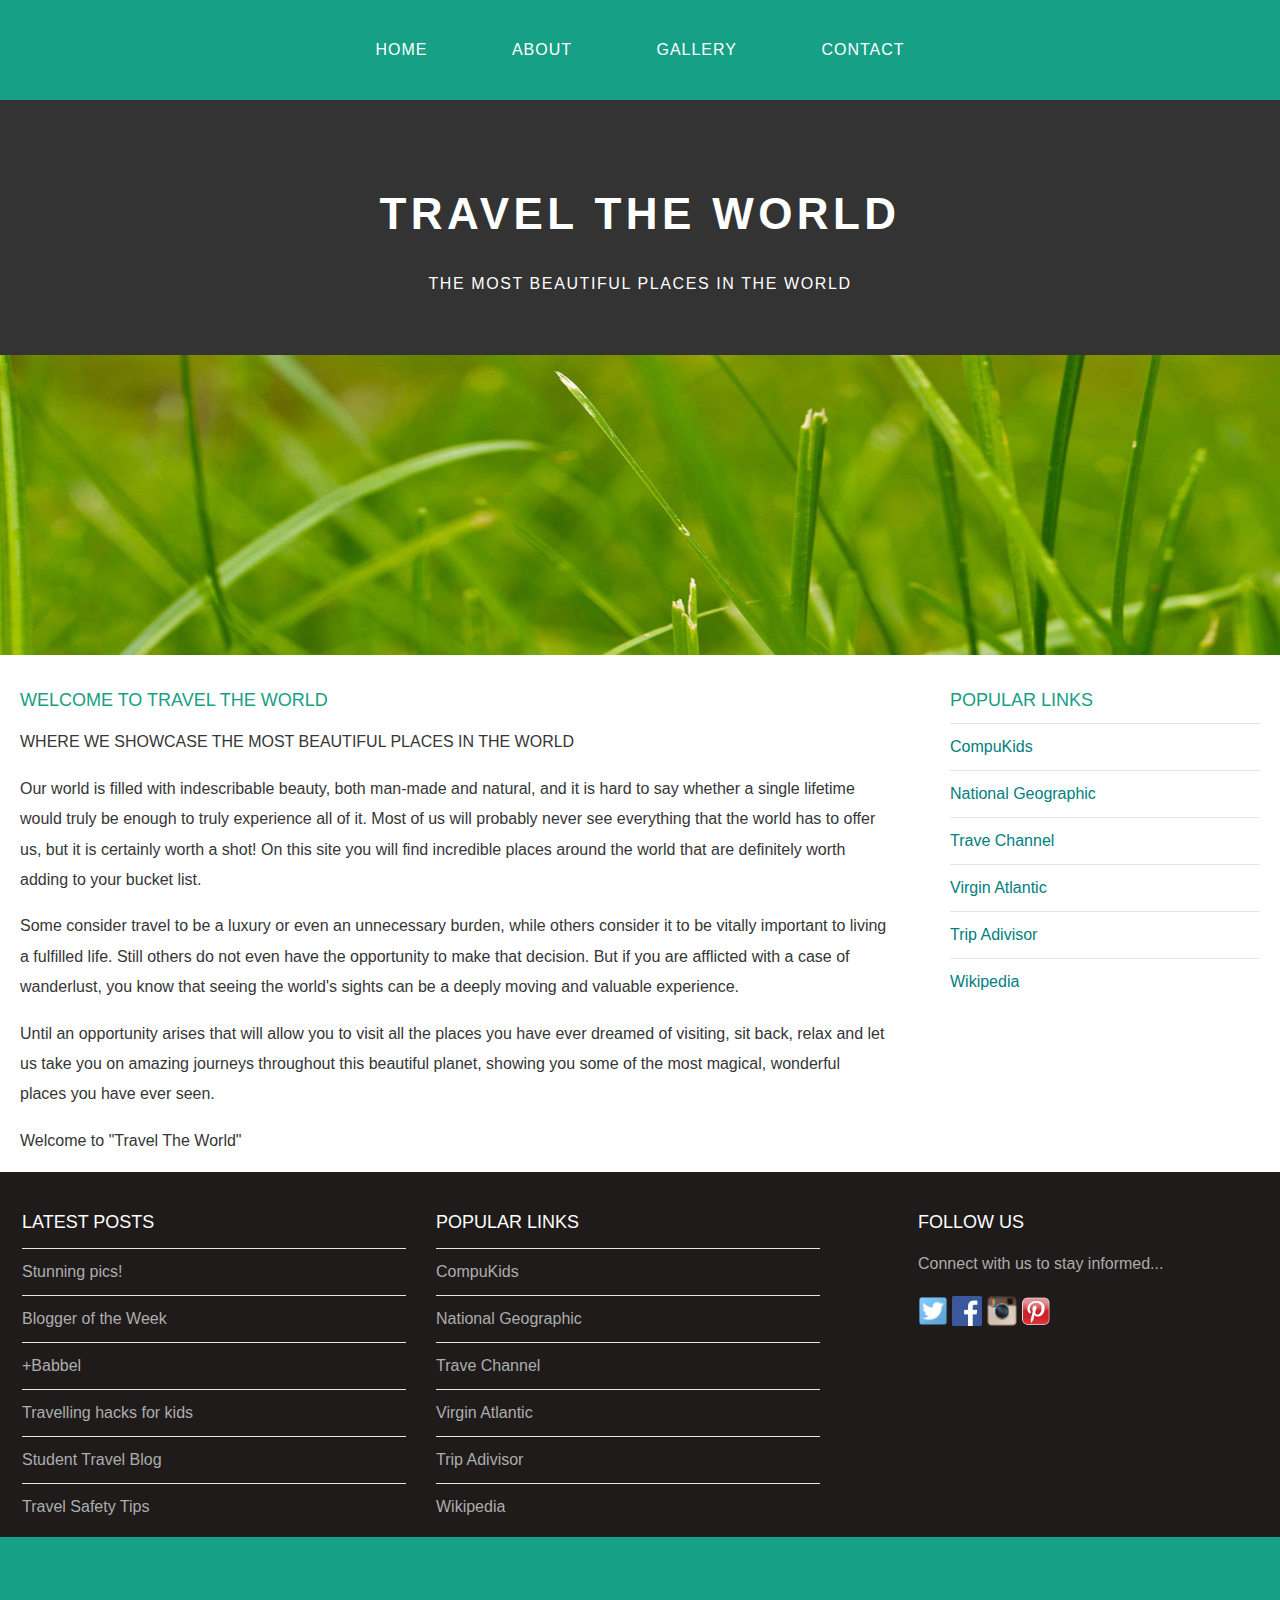
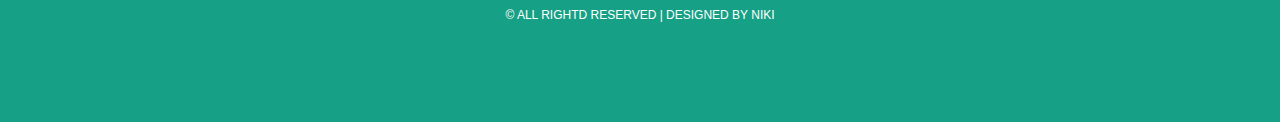
<file: index.html>
<!DOCTYPE html>
<html>
    <head>
        <title>Travel The World</title>
        <link rel="stylesheet" href="style.css"/>
    </head>

    <body>
        <div id="menu">
             <ul>
                <li><a href="#">Home</a></li>
                <li><a href="about.html">About</a></li>
                <li><a href="gallery.html">Gallery</a></li>
                <li><a href="contact.html">Contact</a></li>
             </ul>
        </div>

        <div id="header">
            <h1>TRAVEL THE WORLD</h1>
            <p>THE MOST BEAUTIFUL PLACES IN THE WORLD</p>
        </div>

        <div id="banner">
            <img src="images/pic01.jpg"/>
        </div>

        <div id="page">
            <div id="content">
                <h2>Welcome to Travel The World</h2>
                <p>WHERE WE SHOWCASE THE MOST BEAUTIFUL PLACES IN THE WORLD</p>
                <p>Our world is filled with indescribable beauty, both man-made and natural, and it is hard to say whether a single lifetime would truly be enough to truly experience all of it. Most of us will probably never see everything that the world has to offer us, but it is certainly worth a shot! On this site you will find incredible places around the world that are definitely worth adding to your bucket list.</p>
                <p>Some consider travel to be a luxury or even an unnecessary burden, while others consider it to be vitally important to living a fulfilled life. Still others do not even have the opportunity to make that decision. But if you are afflicted with a case of wanderlust, you know that seeing the world's sights can be a deeply moving and valuable experience.</p>
                <p>Until an opportunity arises that will allow you to visit all the places you have ever dreamed of visiting, sit back, relax and let us take you on amazing journeys throughout this beautiful planet, showing you some of the most magical, wonderful places you have ever seen.</p>
                <p>Welcome to "Travel The World"</p>
            </div>
            <div id="sidebar">
                <h2>Popular Links</h2>
                <ul class="styled">
                    <li><a href="http://www.compukids.me">CompuKids</a></li>
                    <li><a href="http://www.nationalgeographic.com/">National Geographic</a></li>
                    <li><a href="http://www.travelchannel.com/">Trave Channel</a></li>
                    <li><a href="http://www.virgin-atlantic.com/us/en.html">Virgin Atlantic</a></li>
                    <li><a href="http://www.tripadvisor.com">Trip Adivisor</a></li>
                    <li><a href="https://en.wikipedia.org/wiki/Main_Page">Wikipedia</a></li>
                </ul>
            </div>
        </div>

        <div id="footer">
            <div id="box1">
                <h2>Latest Posts</h2>
                <ul class="styled">
                    <li><a href="https://www.passportandpixels.com/blog/">Stunning pics!</a></li>
                    <li><a href="https://www.adventurouskate.com/">Blogger of the Week</a></li>
                    <li><a href="https://uk.babbel.com/pages/en-gb/dis-affiliate-prices?bclid=DucvHdnFeq&bsc=c098-engalleur&btp=default&utm_content=naturalintelligence_AFF-all-cAU-c098_engalleur&utm_medium=DIS&utm_source=naturalintelligence&utm_term=display_v1">+Babbel</a></li>
                    <li><a href="https://www.bing.com/search?pglt=41&q=travelling+hacks+for+kids&cvid=edc10753fffe418aa65fbad4c3979433&gs_lcrp=EgZjaHJvbWUyBggAEEUYOTIGCAEQABhAMgYIAhAAGEAyBggDEAAYQDIGCAQQABhAMgYIBRAAGEAyBggGEAAYQDIGCAcQABhAMgYICBAAGEDSAQg4MzgwajBqMagCCLACAQ&FORM=ANNTA1&PC=ACTS">Travelling hacks for kids</a></li>
                    <li><a href="https://explorewitherin.com/10-inspiring-travel-blogs-written-by-students-for-students/">Student Travel Blog</a></li>
                    <li><a href="https://www.kiwi.com/stories/35-safety-tips-for-solo-travelers/?affilid=stories&gclsrc=3p.ds&&utm_source=bing&utm_medium=cpc&utm_campaign=579175144&mkt_form=acquisition&mkt_agency=adwordssearch&affilid=acquisition000performance000sem000google&mkt_origin=&si=&mkwid=s-dc_pcrid__pkw_kiwi_pmt_b_slid__&pgrid=1275435124054398&ptaid=dat-2331514407019564:loc-168&paid_traffic_source=1&msclkid=bc88c9737be71bc41234af1ad6dad774">Travel Safety Tips</a></li>
                </ul>
            </div>

            <div id="box2">
                <h2>Popular Links</h2>
                <ul class="styled">
                    <li><a href="http://www.compukids.me">CompuKids</a></li>
                    <li><a href="http://www.nationalgeographic.com/">National Geographic</a></li>
                    <li><a href="http://www.travelchannel.com/">Trave Channel</a></li>
                    <li><a href="http://www.virgin-atlantic.com/us/en.html">Virgin Atlantic</a></li>
                    <li><a href="http://www.tripadvisor.com">Trip Adivisor</a></li>
                    <li><a href="https://en.wikipedia.org/wiki/Main_Page">Wikipedia</a></li>
                </ul>
            </div>

            <div id="box3">
                <h2>Follow Us</h2>
                    <p>Connect with us to stay informed...</p>
                    <a href="https://x.com/TravelLeisure"><img src="images/twitter.png" height="30"/></a>
                    <a href="https://www.tripadvisor.com/Hotels"><img src="images/facebook.png" height="30"/></a>
                    <a href="https://www.instagram.com/travelandleisure/"><img src="images/instagram.png" height="30"/></a>
                    <a href="https://za.pinterest.com/jessie_voigts/travel/"><img src="images/pinterest.png" height="30"/></a>
            </div>
        </div>

        <div id="copyright">
            <p>&copy; All Rightd Reserved | Designed by NIKI</p>
        </div>
    </body>
</html>
</file>
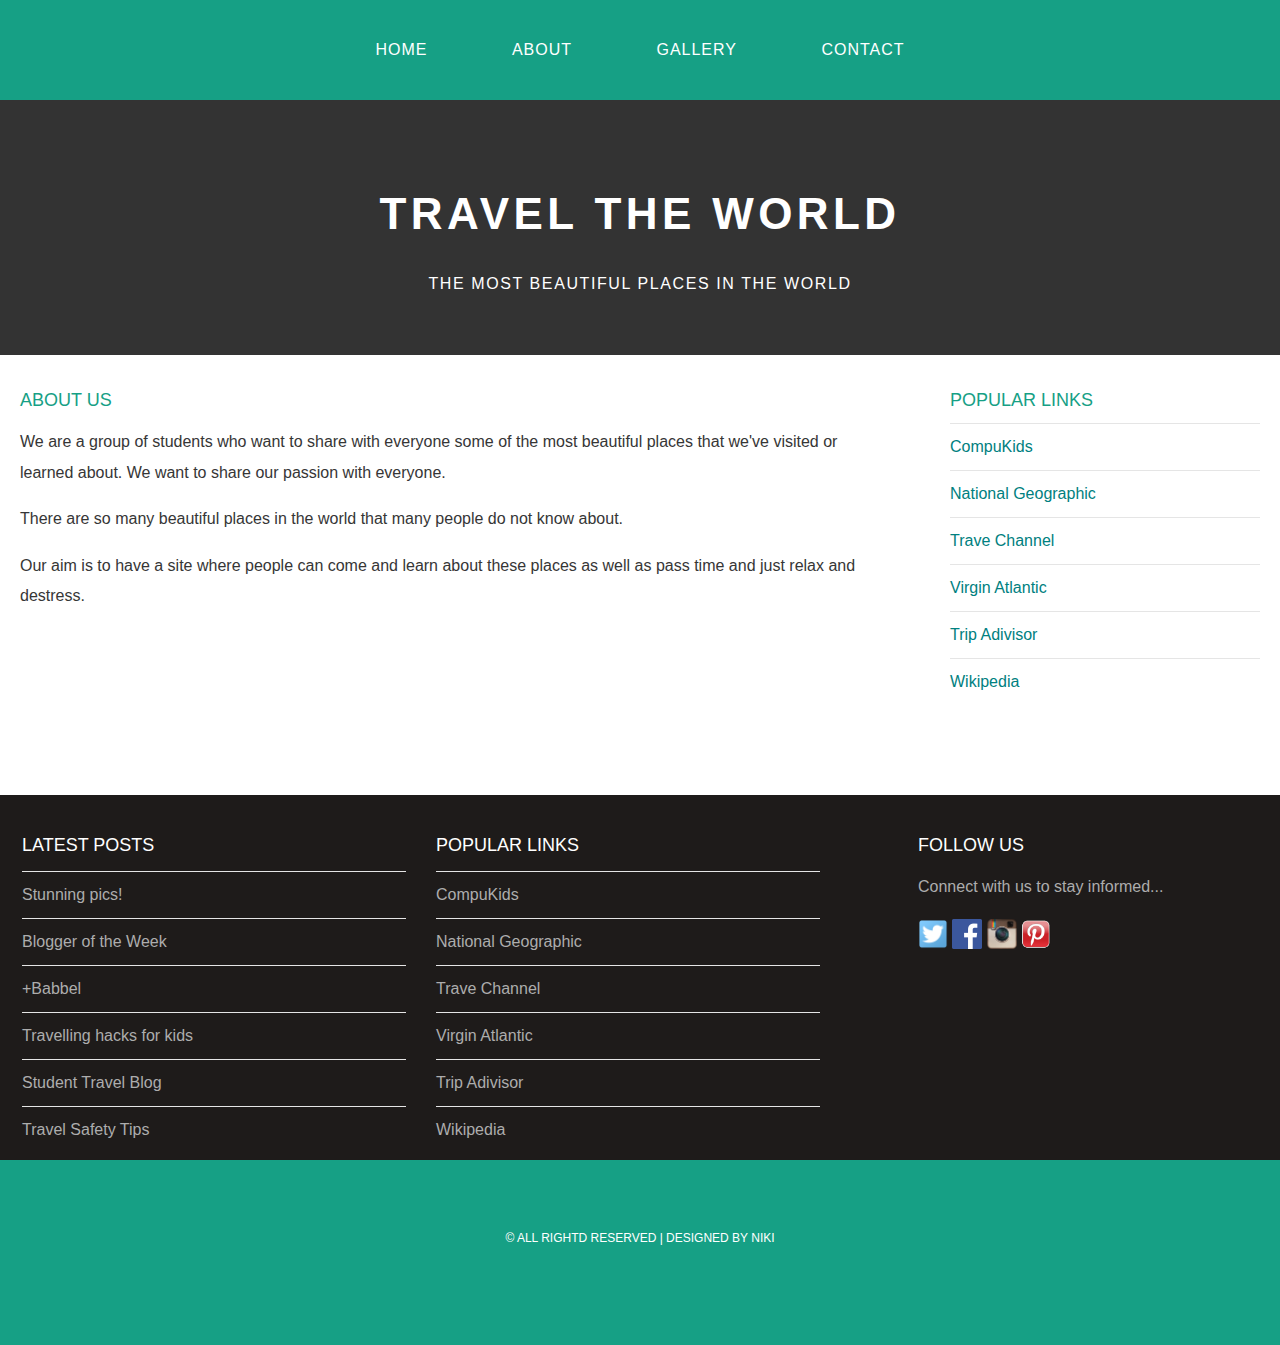
<file: about.html>
<!DOCTYPE html>
<html>
    <head>
        <title>ABOUT US</title>
        <link rel="stylesheet" href="style.css"/>
    </head>

    <body>
        <div id="menu">
             <ul>
                <li><a href="index.html">Home</a></li>
                <li><a href="#">About</a></li>
                <li><a href="gallery.html">Gallery</a></li>
                <li><a href="contact.html">Contact</a></li>
             </ul>
        </div>

        <div id="header">
            <h1>TRAVEL THE WORLD</h1>
            <p>THE MOST BEAUTIFUL PLACES IN THE WORLD</p>
        </div>

        <div id="page">
            <div id="content">
                <h2>ABOUT US</h2>
                <p>We are a group of students who want to share with everyone some of the most beautiful places that we've visited or learned about. We want to share our passion with everyone.</p>
                <p>There are so many beautiful places in the world that many people do not know about. </p>
                <p>Our aim is to have a site where people can come and learn about these places as well as pass time and just relax and destress. </p>
            </div>
            <div id="sidebar">
                <h2>Popular Links</h2>
                <ul class="styled">
                    <li><a href="http://www.compukids.me">CompuKids</a></li>
                    <li><a href="http://www.nationalgeographic.com/">National Geographic</a></li>
                    <li><a href="http://www.travelchannel.com/">Trave Channel</a></li>
                    <li><a href="http://www.virgin-atlantic.com/us/en.html">Virgin Atlantic</a></li>
                    <li><a href="http://www.tripadvisor.com">Trip Adivisor</a></li>
                    <li><a href="https://en.wikipedia.org/wiki/Main_Page">Wikipedia</a></li>
                </ul>
            </div>
        </div>

        <div id="footer">
            <div id="box1">
                <h2>Latest Posts</h2>
                <ul class="styled">
                    <li><a href="https://www.passportandpixels.com/blog/">Stunning pics!</a></li>
                    <li><a href="https://www.adventurouskate.com/">Blogger of the Week</a></li>
                    <li><a href="https://uk.babbel.com/pages/en-gb/dis-affiliate-prices?bclid=DucvHdnFeq&bsc=c098-engalleur&btp=default&utm_content=naturalintelligence_AFF-all-cAU-c098_engalleur&utm_medium=DIS&utm_source=naturalintelligence&utm_term=display_v1">+Babbel</a></li>
                    <li><a href="https://www.bing.com/search?pglt=41&q=travelling+hacks+for+kids&cvid=edc10753fffe418aa65fbad4c3979433&gs_lcrp=EgZjaHJvbWUyBggAEEUYOTIGCAEQABhAMgYIAhAAGEAyBggDEAAYQDIGCAQQABhAMgYIBRAAGEAyBggGEAAYQDIGCAcQABhAMgYICBAAGEDSAQg4MzgwajBqMagCCLACAQ&FORM=ANNTA1&PC=ACTS">Travelling hacks for kids</a></li>
                    <li><a href="https://explorewitherin.com/10-inspiring-travel-blogs-written-by-students-for-students/">Student Travel Blog</a></li>
                    <li><a href="https://www.kiwi.com/stories/35-safety-tips-for-solo-travelers/?affilid=stories&gclsrc=3p.ds&&utm_source=bing&utm_medium=cpc&utm_campaign=579175144&mkt_form=acquisition&mkt_agency=adwordssearch&affilid=acquisition000performance000sem000google&mkt_origin=&si=&mkwid=s-dc_pcrid__pkw_kiwi_pmt_b_slid__&pgrid=1275435124054398&ptaid=dat-2331514407019564:loc-168&paid_traffic_source=1&msclkid=bc88c9737be71bc41234af1ad6dad774">Travel Safety Tips</a></li>
                </ul>
            </div>

            <div id="box2">
                <h2>Popular Links</h2>
                <ul class="styled">
                    <li><a href="http://www.compukids.me">CompuKids</a></li>
                    <li><a href="http://www.nationalgeographic.com/">National Geographic</a></li>
                    <li><a href="http://www.travelchannel.com/">Trave Channel</a></li>
                    <li><a href="http://www.virgin-atlantic.com/us/en.html">Virgin Atlantic</a></li>
                    <li><a href="http://www.tripadvisor.com">Trip Adivisor</a></li>
                    <li><a href="https://en.wikipedia.org/wiki/Main_Page">Wikipedia</a></li>
                </ul>
            </div>

            <div id="box3">
                <h2>Follow Us</h2>
                    <p>Connect with us to stay informed...</p>
                    <a href="https://x.com/TravelLeisure"><img src="images/twitter.png" height="30"/></a>
                    <a href="https://www.tripadvisor.com/Hotels"><img src="images/facebook.png" height="30"/></a>
                    <a href="https://www.instagram.com/travelandleisure/"><img src="images/instagram.png" height="30"/></a>
                    <a href="https://za.pinterest.com/jessie_voigts/travel/"><img src="images/pinterest.png" height="30"/></a>
            </div>
        </div>

        <div id="copyright">
            <p>&copy; All Rightd Reserved | Designed by NIKI</p>
        </div>
    </body>
</html>
</file>
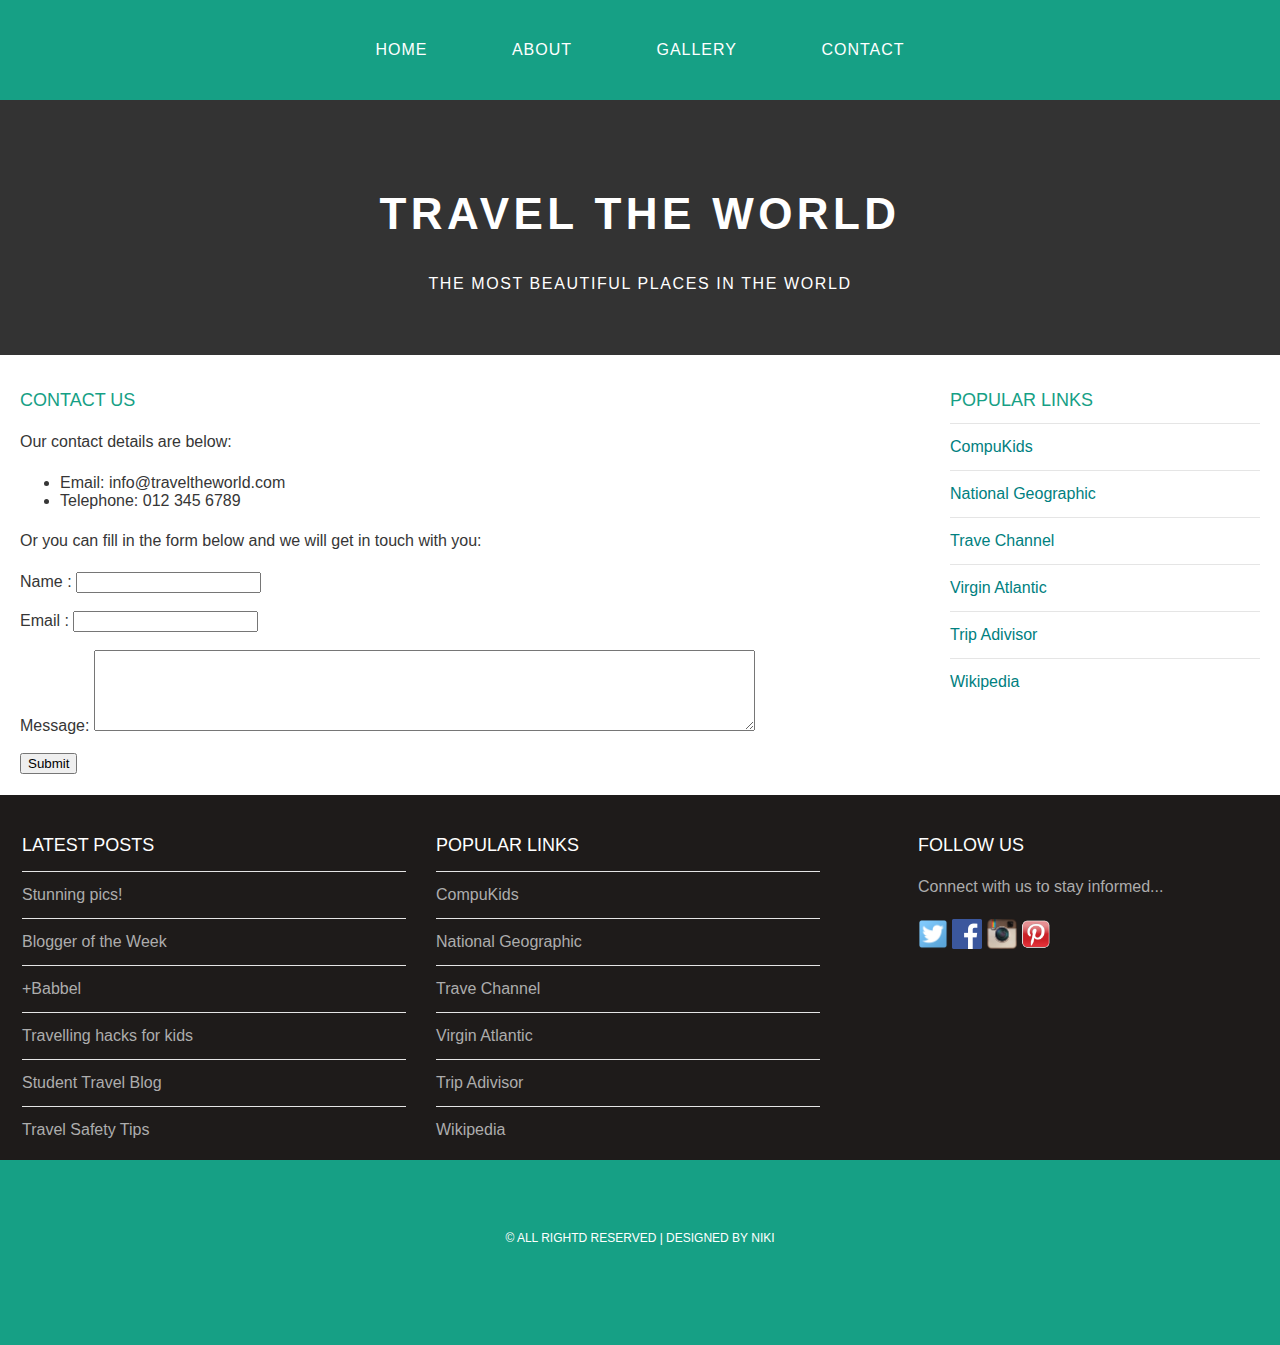
<file: contact.html>
<!DOCTYPE html>
<html>
    <head>
        <title>CONTACT US</title>
        <link rel="stylesheet" href="style.css"/>
    </head>

    <body>
        <div id="menu">
             <ul>
                <li><a href="index.html">Home</a></li>
                <li><a href="about.html">About</a></li>
                <li><a href="gallery.html">Gallery</a></li>
                <li><a href="#">Contact</a></li>
             </ul>
        </div>

        <div id="header">
            <h1>TRAVEL THE WORLD</h1>
            <p>THE MOST BEAUTIFUL PLACES IN THE WORLD</p>
        </div>

        <div id="page">
            <div id="content">
                <h2>CONTACT US</h2>
                <p>Our contact details are below:</p>
                <ul class="style1">
                <li>Email: info@traveltheworld.com</li>
                <li>Telephone: 012 345 6789</li>
                </ul>

                <p>Or you can fill in the form below and we will get in touch with you:</p>
                <form>
                    Name     : <input type="text" /><br/><br/>
                    Email     : <input type="email" /><br/><br/>
                    Message: <textarea cols="80" rows="5"></textarea><br/><br/>
                    <input type="submit" value="Submit"/>
                </form>
            </div>
            <div id="sidebar">
                <h2>Popular Links</h2>
                <ul class="styled">
                    <li><a href="http://www.compukids.me">CompuKids</a></li>
                    <li><a href="http://www.nationalgeographic.com/">National Geographic</a></li>
                    <li><a href="http://www.travelchannel.com/">Trave Channel</a></li>
                    <li><a href="http://www.virgin-atlantic.com/us/en.html">Virgin Atlantic</a></li>
                    <li><a href="http://www.tripadvisor.com">Trip Adivisor</a></li>
                    <li><a href="https://en.wikipedia.org/wiki/Main_Page">Wikipedia</a></li>
                </ul>
            </div>
        </div>

        <div id="footer">
            <div id="box1">
                <h2>Latest Posts</h2>
                <ul class="styled">
                    <li><a href="https://www.passportandpixels.com/blog/">Stunning pics!</a></li>
                    <li><a href="https://www.adventurouskate.com/">Blogger of the Week</a></li>
                    <li><a href="https://uk.babbel.com/pages/en-gb/dis-affiliate-prices?bclid=DucvHdnFeq&bsc=c098-engalleur&btp=default&utm_content=naturalintelligence_AFF-all-cAU-c098_engalleur&utm_medium=DIS&utm_source=naturalintelligence&utm_term=display_v1">+Babbel</a></li>
                    <li><a href="https://www.bing.com/search?pglt=41&q=travelling+hacks+for+kids&cvid=edc10753fffe418aa65fbad4c3979433&gs_lcrp=EgZjaHJvbWUyBggAEEUYOTIGCAEQABhAMgYIAhAAGEAyBggDEAAYQDIGCAQQABhAMgYIBRAAGEAyBggGEAAYQDIGCAcQABhAMgYICBAAGEDSAQg4MzgwajBqMagCCLACAQ&FORM=ANNTA1&PC=ACTS">Travelling hacks for kids</a></li>
                    <li><a href="https://explorewitherin.com/10-inspiring-travel-blogs-written-by-students-for-students/">Student Travel Blog</a></li>
                    <li><a href="https://www.kiwi.com/stories/35-safety-tips-for-solo-travelers/?affilid=stories&gclsrc=3p.ds&&utm_source=bing&utm_medium=cpc&utm_campaign=579175144&mkt_form=acquisition&mkt_agency=adwordssearch&affilid=acquisition000performance000sem000google&mkt_origin=&si=&mkwid=s-dc_pcrid__pkw_kiwi_pmt_b_slid__&pgrid=1275435124054398&ptaid=dat-2331514407019564:loc-168&paid_traffic_source=1&msclkid=bc88c9737be71bc41234af1ad6dad774">Travel Safety Tips</a></li>
                </ul>
            </div>

            <div id="box2">
                <h2>Popular Links</h2>
                <ul class="styled">
                    <li><a href="http://www.compukids.me">CompuKids</a></li>
                    <li><a href="http://www.nationalgeographic.com/">National Geographic</a></li>
                    <li><a href="http://www.travelchannel.com/">Trave Channel</a></li>
                    <li><a href="http://www.virgin-atlantic.com/us/en.html">Virgin Atlantic</a></li>
                    <li><a href="http://www.tripadvisor.com">Trip Adivisor</a></li>
                    <li><a href="https://en.wikipedia.org/wiki/Main_Page">Wikipedia</a></li>
                </ul>
            </div>

            <div id="box3">
                <h2>Follow Us</h2>
                    <p>Connect with us to stay informed...</p>
                    <a href="https://x.com/TravelLeisure"><img src="images/twitter.png" height="30"/></a>
                    <a href="https://www.tripadvisor.com/Hotels"><img src="images/facebook.png" height="30"/></a>
                    <a href="https://www.instagram.com/travelandleisure/"><img src="images/instagram.png" height="30"/></a>
                    <a href="https://za.pinterest.com/jessie_voigts/travel/"><img src="images/pinterest.png" height="30"/></a>
            </div>
        </div>

        <div id="copyright">
            <p>&copy; All Rightd Reserved | Designed by NIKI</p>
        </div>
    </body>
</html>
</file>
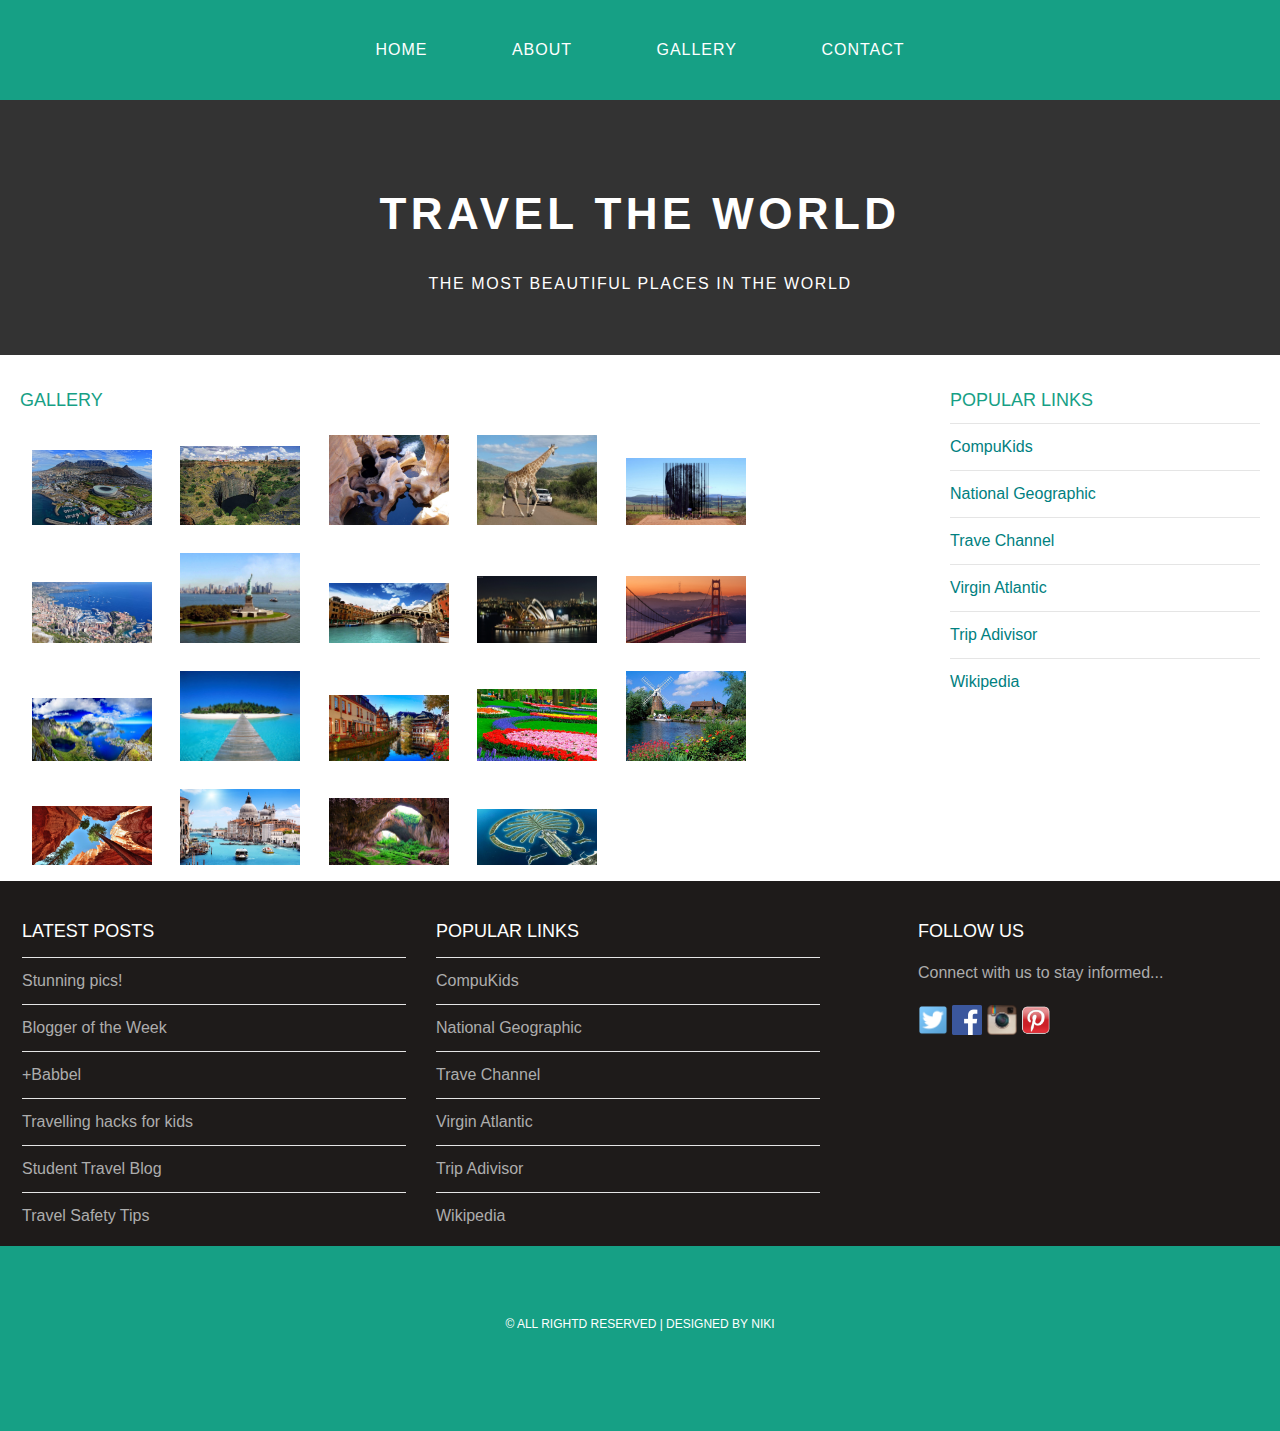
<file: gallery.html>
<!DOCTYPE html>
<html>
    <head>
        <title>GALLERY</title>
        <link rel="stylesheet" href="style.css"/>
    </head>

    <body>
        <div id="menu">
             <ul>
                <li><a href="index.html">Home</a></li>
                <li><a href="about.html">About</a></li>
                <li><a href="#">Gallery</a></li>
                <li><a href="contact.html">Contact</a></li>
             </ul>
        </div>

        <div id="header">
            <h1>TRAVEL THE WORLD</h1>
            <p>THE MOST BEAUTIFUL PLACES IN THE WORLD</p>
        </div>

        <div id="page">
            <div id="content">
                <h2>GALLERY</h2>
                <div id="gallery">
                    <img src="images/pic2.jpg"/>
                    <img src="images/pic3.jpg"/>
                    <img src="images/pic4.jpg"/>
                    <img src="images/pic5.jpg"/>
                    <img src="images/pic6.jpg"/>
                    <img src="images/pic7.jpg"/>
                    <img src="images/pic8.jpg"/>
                    <img src="images/pic9.jpg"/>
                    <img src="images/pic10.jpg"/>
                    <img src="images/pic11.jpg"/>
                    <img src="images/pic12.jpg"/>
                    <img src="images/pic13.jpg"/>
                    <img src="images/pic14.jpg"/>
                    <img src="images/pic15.jpg"/>
                    <img src="images/pic16.jpg"/>
                    <img src="images/pic17.jpg"/>
                    <img src="images/pic18.jpg"/>
                    <img src="images/pic19.jpg"/>
                    <img src="images/pic20.jpg"/>
                </div>
            </div>
            <div id="sidebar">
                <h2>Popular Links</h2>
                <ul class="styled">
                    <li><a href="http://www.compukids.me">CompuKids</a></li>
                    <li><a href="http://www.nationalgeographic.com/">National Geographic</a></li>
                    <li><a href="http://www.travelchannel.com/">Trave Channel</a></li>
                    <li><a href="http://www.virgin-atlantic.com/us/en.html">Virgin Atlantic</a></li>
                    <li><a href="http://www.tripadvisor.com">Trip Adivisor</a></li>
                    <li><a href="https://en.wikipedia.org/wiki/Main_Page">Wikipedia</a></li>
                </ul>
            </div>
        </div>

        <div id="footer">
            <div id="box1">
                <h2>Latest Posts</h2>
                <ul class="styled">
                    <li><a href="https://www.passportandpixels.com/blog/">Stunning pics!</a></li>
                    <li><a href="https://www.adventurouskate.com/">Blogger of the Week</a></li>
                    <li><a href="https://uk.babbel.com/pages/en-gb/dis-affiliate-prices?bclid=DucvHdnFeq&bsc=c098-engalleur&btp=default&utm_content=naturalintelligence_AFF-all-cAU-c098_engalleur&utm_medium=DIS&utm_source=naturalintelligence&utm_term=display_v1">+Babbel</a></li>
                    <li><a href="https://www.bing.com/search?pglt=41&q=travelling+hacks+for+kids&cvid=edc10753fffe418aa65fbad4c3979433&gs_lcrp=EgZjaHJvbWUyBggAEEUYOTIGCAEQABhAMgYIAhAAGEAyBggDEAAYQDIGCAQQABhAMgYIBRAAGEAyBggGEAAYQDIGCAcQABhAMgYICBAAGEDSAQg4MzgwajBqMagCCLACAQ&FORM=ANNTA1&PC=ACTS">Travelling hacks for kids</a></li>
                    <li><a href="https://explorewitherin.com/10-inspiring-travel-blogs-written-by-students-for-students/">Student Travel Blog</a></li>
                    <li><a href="https://www.kiwi.com/stories/35-safety-tips-for-solo-travelers/?affilid=stories&gclsrc=3p.ds&&utm_source=bing&utm_medium=cpc&utm_campaign=579175144&mkt_form=acquisition&mkt_agency=adwordssearch&affilid=acquisition000performance000sem000google&mkt_origin=&si=&mkwid=s-dc_pcrid__pkw_kiwi_pmt_b_slid__&pgrid=1275435124054398&ptaid=dat-2331514407019564:loc-168&paid_traffic_source=1&msclkid=bc88c9737be71bc41234af1ad6dad774">Travel Safety Tips</a></li>
                </ul>
            </div>

            <div id="box2">
                <h2>Popular Links</h2>
                <ul class="styled">
                    <li><a href="http://www.compukids.me">CompuKids</a></li>
                    <li><a href="http://www.nationalgeographic.com/">National Geographic</a></li>
                    <li><a href="http://www.travelchannel.com/">Trave Channel</a></li>
                    <li><a href="http://www.virgin-atlantic.com/us/en.html">Virgin Atlantic</a></li>
                    <li><a href="http://www.tripadvisor.com">Trip Adivisor</a></li>
                    <li><a href="https://en.wikipedia.org/wiki/Main_Page">Wikipedia</a></li>
                </ul>
            </div>

            <div id="box3">
                <h2>Follow Us</h2>
                    <p>Connect with us to stay informed...</p>
                    <a href="#"><img src="images/twitter.png" height="30"/></a>
                    <a href="#"><img src="images/facebook.png" height="30"/></a>
                    <a href="#"><img src="images/instagram.png" height="30"/></a>
                    <a href="#"><img src="images/pinterest.png" height="30"/></a>
            </div>
        </div>

        <div id="copyright">
            <p>&copy; All Rightd Reserved | Designed by NIKI</p>
        </div>
    </body>
</html>
</file>
<file: style.css>
/*********** UNIVERSAL STYLES ************/

body{
    margin: 0;
    padding: 0;
    background-color: white;
    font-family: 'Raleway', sans-serif;
    font-size: 16px;
     color: #363636;
}

p {
    line-height: 190%;
}

a {
    text-decoration: none;
    color: teal;
}


/*********** MENU ************/

#menu{
    background-color: #16a085;
    height: 100px;
}

#menu ul{
    margin: 0;
    padding: 0;
    list-style-type: none;
    text-align: center;
}

#menu li{
    display: inline-block;
}

#menu a{
    letter-spacing: 1px;
    text-decoration: none;
    text-align: center;
    text-transform: uppercase;
    font-size: 16px;
    line-height: 100px;
    color: #ffffff;

    padding: 0 40px;
    border: none;
    display: block;
}

#menu a:hover{
    background-color: #1abc9c;
}


/************ HEADER ****************/

#header {
    padding: 60px 0px 40px 0;
    background-color: #333333;
    text-align: center;
}

#header h1{
    letter-spacing: 0.1em;
    font-size: 44px;
    color: white;
}

#header p {
    letter-spacing: 0.1em;
    color: white;
}


/************ BANNER ****************/

#banner {
    height: 300px;

}

#banner img{
    width: 100%;
    height: 300px;
}



/************ PAGES ****************/

#page {
    min-height: 400px;
    padding: 20px;
}

#page h2{
    margin-bottom: 12px;
    text-transform: uppercase;
    font-weight: 400;
    font-size: 18px;
    color: #16a085
}

/**CONTENT**/

#content{
    float: left;
    width: 70%;
    
}

/**SIDEBAR**/

#sidebar{
    float: right;
    width: 25%;

}

/**LISTS**/

ul.styled{
    margin: 0;
    padding: 0;
    list-style-type: none;
}

ul.styled li{
    border-top: solid 1px #e5e5e5;
    padding: 14px 0px;

}


/************ FOOTER ****************/


#footer{
    width: 100%;
    height: 340px;
    background-color: #1e1b1a;
    padding-top: 25px;
    padding-left: 22px;
    clear: both;
}

#footer h2 {
    font-size: 18px;
    font-weight: 400;
    text-transform: uppercase;
    color: white;
}

#footer p{
    color: #adadad
}

#footer a {
    color: #adadad;
}

#box1 {
    float: left;
    width:30%;
    padding-right: 30px;
}

#box2 {
    float: left;
    width: 30%;
    padding-right: 30px;
}

#box3 {
    float: right;
    width: 30%;
    padding-left: 30px;
}


/***************** COPYRIGHT *******************/

#copyright {
    width: 100%;
    height: 130px;
    text-align: center;
    background-color: #16a085;
    padding-top: 55px;
    clear: both;
}

#copyright p{
    font-size:12px;
    letter-spacing: 0.1en;
    text-transform: uppercase;
    color: white;
}


/***************** GALLERY *******************/

#gallery img{
	width:120px;
	margin:12px;
	-moz-transition: -moz-transform 0.5s ease-in;
	-webkit-transition: -webkit-transform 0.5s ease-in;
	-o-transition: -o-transform 0.5s ease-in;
}

#gallery img:hover{
	-moz-transform: scale(3);
	-webkit-transform: scale(3);
	-o-transform: scale(3);
 }
</file>
